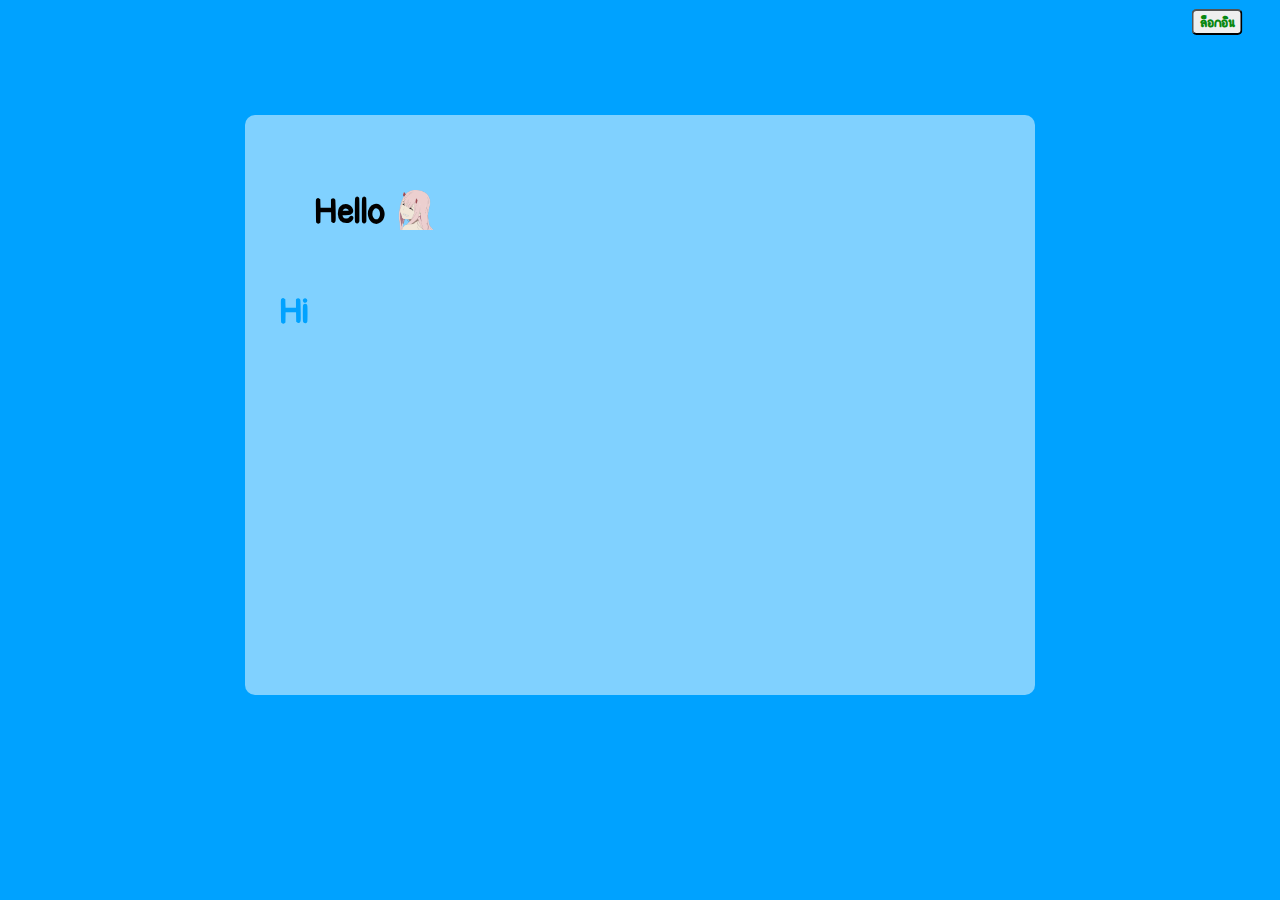
<file: index.html>
<!DOCTYPE html>
<html>
<head>
    <meta charset="UTF-8">
    <title>Saru</title>
    <link rel="icon" href="img/12345.ico">
    <script>SecurityPolicyViolationEvent</script>
</head>
<style>
    body {
    background-color: #00a2ff;
    }
    @font-face {
        font-family: 'Font';
        src: url('SambaBold.ttf') format('truetype');
    }
    .login {
        transform: translate(90%);
        top: 20px;
        font-family: 'Font';
        color: #088710;
        border-radius: 5px;
        cursor: pointer;
    }
    .no-select {
    user-select: none;
    }
    form h1 {
        color: #000000;
        font-family: 'Font';
        font-weight: bold;
        transform: translate(50%);
        position: absolute;
    }
    form {
    height: 480px; width: 720px;
    background-color: rgba(255, 255, 255, 0.50); position: absolute;
    transform: translate(-50%, -50%);
    top: 45%;
    left: 50%;
    border-radius: 10px;
    backdrop-filter: blur(10px); border: 2px solid rgba(255, 255, 255, 0.1);
    box-shadow: 40px rgba(8, 7, 16, 0.6); 
    padding: 50px 35px;
    }
    form {
    font-family: "Poppins", sans-serif; color: #ffffff;
    letter-spacing: 0.5px;
    outline: none; border: none;
    }
    form .img1 {
        height: 40px; width: 40px;
        padding: 25px 115px;
    }
    form h2 {
        font-family: 'Font';
        color: #00a2ff;
        font-size: 200%;
    }
</style>

<body>
    <div class="login">
        <button class="login no-select" onclick="login()"><B>ล็อกอิน</B></button>
    </div>
    <form id="profile">
        <div><h1>Hello</h1></div>
        <img src="img/9573.png" class="img1">
        <h2>Hi</h2>
    </form>

    <script>
        function login() {
          window.location.href = "login.html"  
        }
    </script>
</body>
</html>
</file>
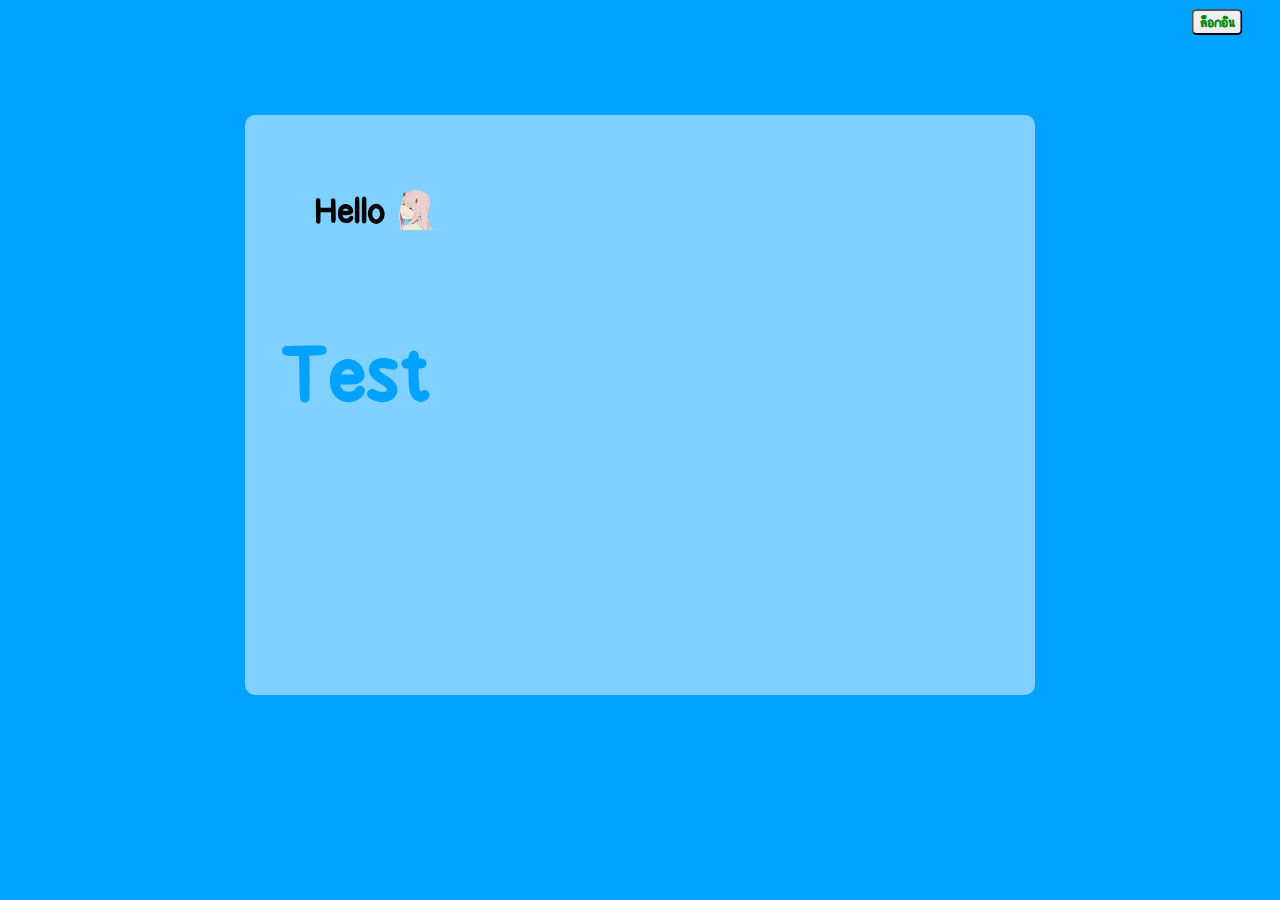
<file: main.html>
<!DOCTYPE html>
<html>
<head>
    <meta charset="UTF-8">
    <title>Saru</title>
    <link rel="icon" href="img/12345.ico">
    <script>SecurityPolicyViolationEvent</script>
</head>
<style>
    body {
    background-color: #00a2ff;
    }
    @font-face {
        font-family: 'Font';
        src: url('SambaBold.ttf') format('truetype');
    }
    .login {
        transform: translate(90%);
        top: 20px;
        font-family: 'Font';
        color: #088710;
        border-radius: 5px;
        cursor: pointer;
    }
    .no-select {
    user-select: none;
    }
    form h1 {
        color: #000000;
        font-family: 'Font';
        font-weight: bold;
        transform: translate(50%);
        position: absolute;
    }
    form {
    height: 480px; width: 720px;
    background-color: rgba(255, 255, 255, 0.50); position: absolute;
    transform: translate(-50%, -50%);
    top: 45%;
    left: 50%;
    border-radius: 10px;
    backdrop-filter: blur(10px); border: 2px solid rgba(255, 255, 255, 0.1);
    box-shadow: 40px rgba(8, 7, 16, 0.6); 
    padding: 50px 35px;
    }
    form {
    font-family: "Poppins", sans-serif; color: #ffffff;
    letter-spacing: 0.5px;
    outline: none; border: none;
    }
    form .img1 {
        height: 40px; width: 40px;
        padding: 25px 115px;
    }
    form h2 {
        font-family: 'Font';
        color: #00a2ff;
        font-size: 450%;
    }
</style>

<body>
    <div class="login">
        <button class="login no-select" onclick="login()"><B>ล็อกอิน</B></button>
    </div>
    <form id="profile">
        <div><h1>Hello</h1></div>
        <img src="img/9573.png" class="img1">
        <h2>Test</h2>
    </form>

    <script>
        function login() {
          window.location.href = "login.html"  
        }
    </script>
</body>
</html>
</file>
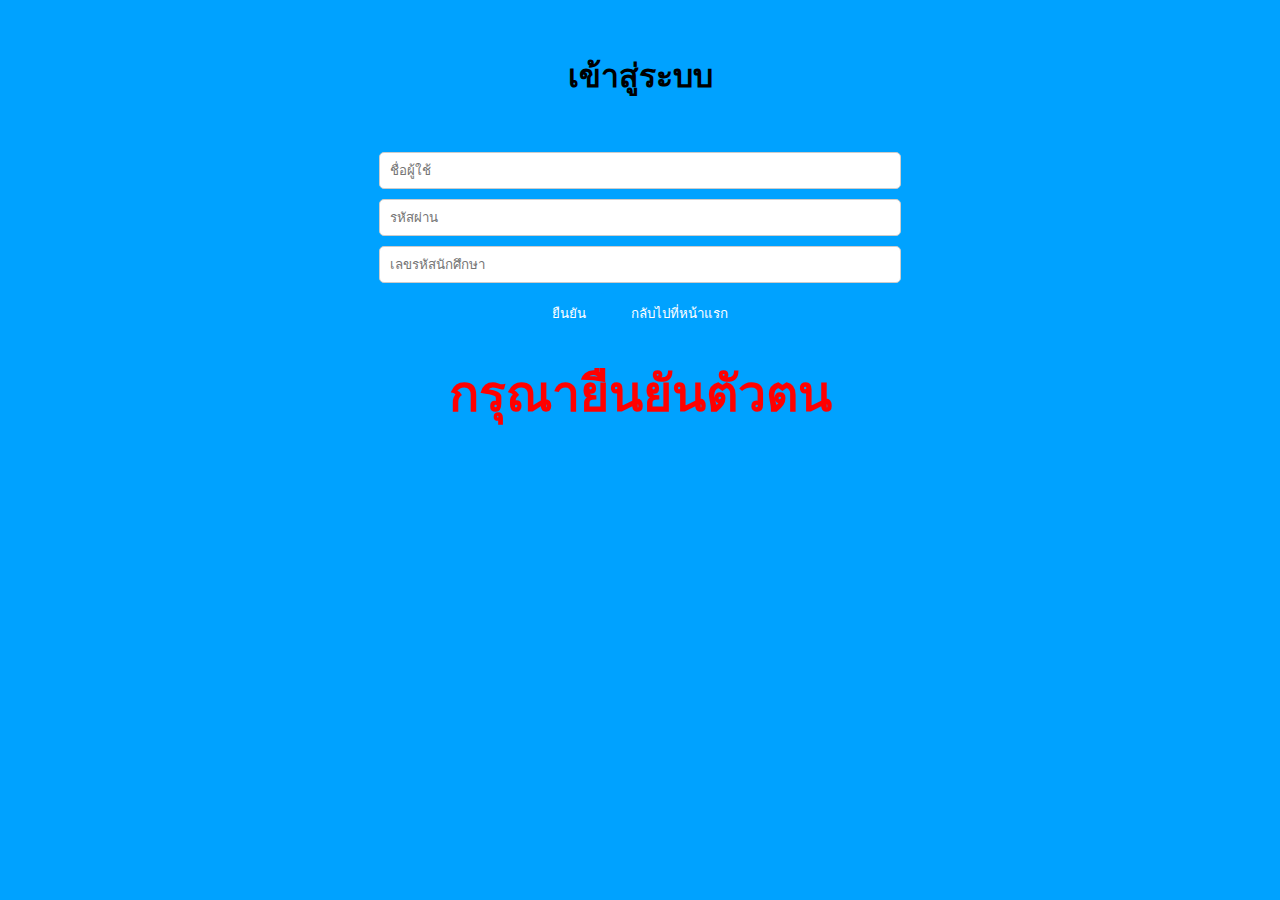
<file: password.html>
<!DOCTYPE html>
<html lang="th">
<head>
    <meta charset="UTF-8">
    <meta name="viewport" content="width=device-width, initial-scale=1.0">
    <title>Saru</title>
    <link rel="icon" href="img/12345.ico">
    <script>SecurityPolicyViolationEvent</script>
</head>
<body>
    <h1>เข้าสู่ระบบ</h1>
    <form id="password-form">
        <input type="password" id="new-password" placeholder="ชื่อผู้ใช้" required>
        <input type="password" id="confirm-password" placeholder="รหัสผ่าน" required>
        <input type="password" id="confirm-password2" placeholder="เลขรหัสนักศึกษา" required>
        <button type="submit">ยืนยัน</button>
        <button type="button" onclick="window.location.href='index.html'">กลับไปที่หน้าแรก</button>
        </button>
    </form>
    <h2>กรุณายืนยันตัวตน</h2>
</body>
<style>
    body {
        background-color: #00a2ff;
        font-family: 'Font', sans-serif;
        color: #000000;
        text-align: center;
    }
    h1 {
        margin-top: 50px;
        font-size: 2em;
    }
    form {
        display: inline-block;
        margin-top: 20px;
    }
    input {
        display: block;
        margin: 10px auto;
        padding: 10px;
        width: 500px;
        border-radius: 5px;
        border: 1px solid #ccc;
    }
    button {
        padding: 10px 20px;
        background-color: #00a2ff;
        color: white;
        border: none;
        border-radius: 5px;
        cursor: pointer;
    }
    button:hover {
        background-color: #088710;
    }
    h2 {
        margin-top: 20px;
        color: red;
        font-size: 50px;
    }
</style>
</html>
</file>
